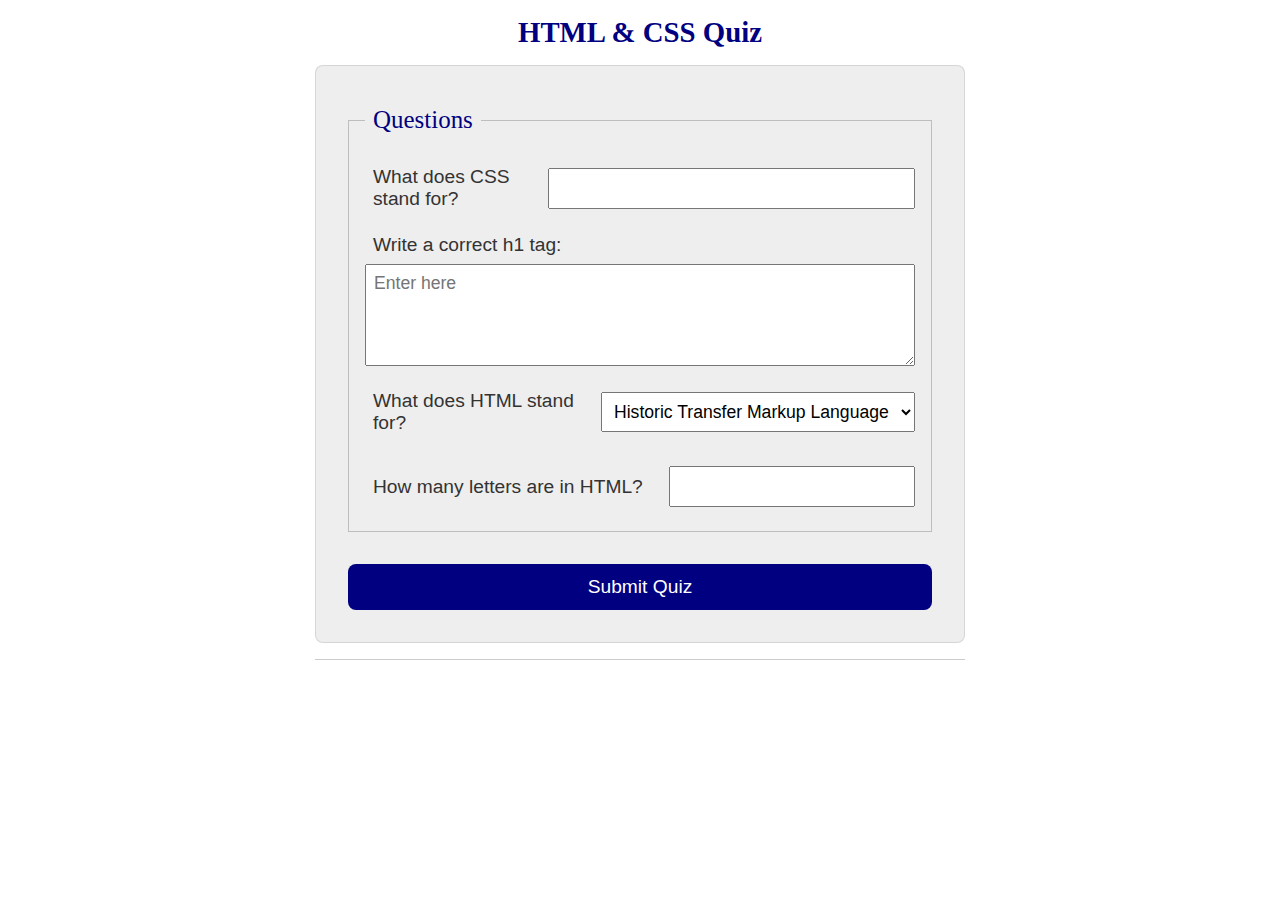
<file: quiz.html>
<!DOCTYPE html>
<html lang="en-US">
    <head>
        <meta charset="utf-8">
        <meta name="viewport" content="width=device-width, intitial-scale=1.0">
        <title>Quiz Form</title>
        <meta name="description" content="html and css Quiz">
        <meta name="author" content="Kadin Adams">
        <link rel="stylesheet" href="styles/quiz.css">
    </head>
    <body>
        <header>
            <h1>HTML & CSS Quiz</h1>
        </header>
        <main>
            <form>
                <fieldset>
                    <legend>Questions</legend>
                    <div class="form-item column2">
                    <label for="q1">What does CSS stand for?</label>
                    <input type="text" id="q1" name="q1">
                    </div>
                    <div class="form-item">
                        <label for="q2">Write a correct h1 tag:</label>
                        <textarea id="q2" name="q2" rows="4" placeholder="Enter here"></textarea>
                    </div>
                    <div class="form-item column1">
                    <label for="q3">What does HTML stand for?</label>
                    <select id="q3" name="q3">
                        <option value="Historic Transfer Markup Language">Historic Transfer Markup Language</option>
                        <option value="Happy Times Main Language">Happy Times Main Language</option>
                        <option value="Hyper Text Markup Language">Hyper Text Markup Language</option>
                        <option value="Hysterical Text Massive Language">Hysterical Text Massive Language</option>    
                    </select>
                    </div>
                    <div class="form-item column1">
                    <label for="q4">How many letters are in HTML?</label>
                    <input type="number" id="q4" name="q4">
                    </div>
                </fieldset>
                <button type="submit">Submit Quiz</button>
            </form>
        </main>
        <footer>
        </footer>
    </body>
</html>
</file>
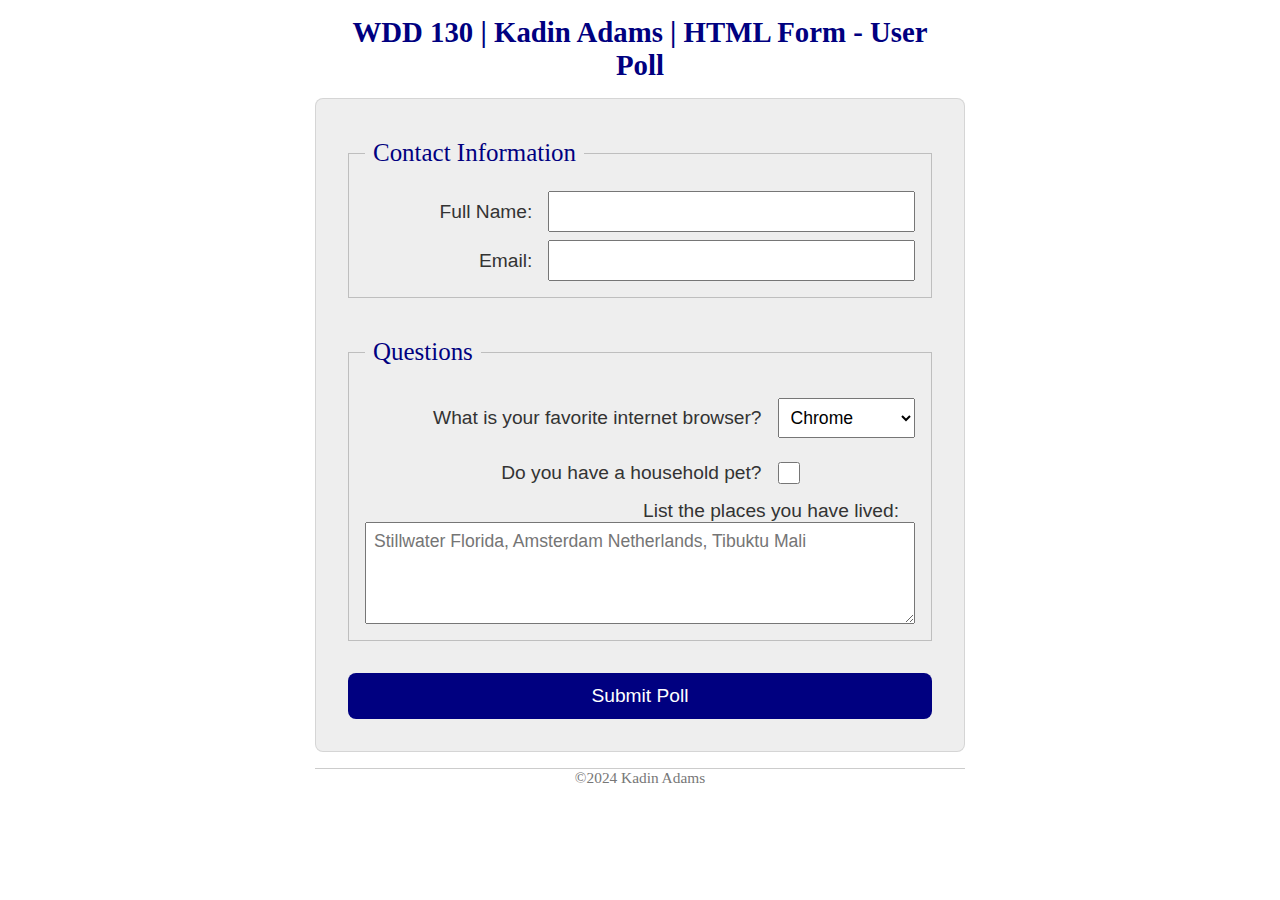
<file: week05/poll-form.html>
<!DOCTYPE html>
<html>
    <head>
        <meta charset="utf-8">
        <meta name="viewport" content="width-device-width, initial-scale-1">
        <title>WDD 130 | HTML Form - User Poll</title>
        <link rel="stylesheet" href="styles/poll-form.css">
    </head>
    <body>
        <header>
            <h1>WDD 130 | Kadin Adams | HTML Form - User Poll</h1>
        </header>
        <main>
            <form>
                <fieldset>
                    <legend>Contact Information</legend>
                    <div class="form-item column2">
                    <label for="fullname">Full Name:</label>
                    <input type="text" id="fullname" name="fullname">
                    </div>
                    <div class="form-item column2">
                    <label for="useremail">Email:</label>
                    <input type="email" id="useremail" name="useremail">
                    </div>
                </fieldset>
                <fieldset>
                    <legend>Questions</legend>
                    <div class="form-item column1">
                    <label for="browser">What is your favorite internet browser?</label>
                    <select id="browser" name="browser">
                        <option value="chrome">Chrome</option>
                        <option value="firefox">Firefox</option>
                        <option value="safari">Safari</option>
                        <option value="edge">Edge</option>
                        <opiton value="brave">Brave</opiton>
                        <option value="other">Other</option>    
                    </select>
                    </div>
                    <div class="form-item column1">
                    <label for="pet">Do you have a household pet?</label>
                    <input type="checkbox" id="pet" name="pet">
                    </div>
                    <div class="form-item">
                    <label for="feedback">List the places you have lived:</label>
                    <textarea id="feedback" name="feedback" rows="4" placeholder="Stillwater Florida, Amsterdam Netherlands, Tibuktu Mali"></textarea>
                    </div>
                </fieldset>
                <button type="submit">Submit Poll</button>
            </form>
        </main>
        <footer>
            <p>
                ©2024 Kadin Adams
            </p>
        </footer>
    </body>
</html>
</file>
<file: styles/quiz.css>
@import url('https://fonts.googleapis.com/css2?family=Montserrat:ital,wght@0,100..900;1,100..900&display=swap');

* {
    margin: 0;
    padding: 0;
    box-sizing: border-box;
}

body {
    font-family: Merriweather, Georgia, serif;
    font-size: 1.2rem;
    color: #333;
    background: #fff;
}

header {
    margin: 0 auto;
    width: 650px;
}

h1 {
    margin: 1rem;
    font-size: 1.5em;
    color: navy;
    text-align: center;
}

form {
    width: 650px;
    margin: 0 auto;
    padding: 1rem;
    border: 1px solid rgba(0,0,0,0.1);
    border-radius: .5rem;
    background-color: #eee;
    display: grid;
}

fieldset {
    display: grid;
    grid-gap: .5rem;
    margin: 1rem;
    border: 1px solid rgba(0,0,0,.2);
    padding: 1rem;
}

legend {
    padding: .5rem;
    color: navy;
    font-size: 1.3em;
}

label, input, button, select, textarea {
    font-family: Roboto, Arial, sans-serif;
}

label {
    text-align: left;
    padding-right: 1rem;
    margin: .5rem;
}

input, select, textarea {
    padding: .5rem;
    font-size: 1.1rem;
}

button {
    margin: 1rem;
    background-color: navy;
    color: #fff;
    border: none;
    border-radius: .5rem;
    padding: .75rem;
    font-size: 1.2rem;
}

footer {
    margin: 1rem auto 0;
    width: 650px;
    text-align: center;
    font-size: .8em;
    color: #777;
    border-top: 1px solid #ccc;
}

.form-item {
    display: grid;
    align-items: center;
}

.column1 {
    grid-template-columns: 3fr 1fr;
    margin: .5rem 0;
}

.column2 {
    grid-template-columns: 1fr 2fr;
}
</file>
<file: week05/styles/poll-form.css>
@import url('https://fonts.googleapis.com/css2?family=Montserrat:ital,wght@0,100..900;1,100..900&display=swap');

* {
    margin: 0;
    padding: 0;
    box-sizing: border-box;
}

body {
    font-family: Merriweather, Georgia, serif;
    font-size: 1.2rem;
    color: #333;
    background: #fff;
}

header {
    margin: 0 auto;
    width: 650px;
}

h1 {
    margin: 1rem;
    font-size: 1.5em;
    color: navy;
    text-align: center;
}

form {
    width: 650px;
    margin: 0 auto;
    padding: 1rem;
    border: 1px solid rgba(0,0,0,0.1);
    border-radius: .5rem;
    background-color: #eee;
    display: grid;
}

fieldset {
    display: grid;
    grid-gap: .5rem;
    margin: 1rem;
    border: 1px solid rgba(0,0,0,.2);
    padding: 1rem;
}

legend {
    padding: .5rem;
    color: navy;
    font-size: 1.3em;
}

label, input, button, select, textarea {
    font-family: Roboto, Arial, sans-serif;
}

label {
    text-align: right;
    padding-right: 1rem;
}

input, select, textarea {
    padding: .5rem;
    font-size: 1.1rem;
}

input[type="checkbox"] {
    width: 22px;
    height: 22px;
    vertical-align: bottom;
}

button {
    margin: 1rem;
    background-color: navy;
    color: #fff;
    border: none;
    border-radius: .5rem;
    padding: .75rem;
    font-size: 1.2rem;
}

footer {
    margin: 1rem auto 0;
    width: 650px;
    text-align: center;
    font-size: .8em;
    color: #777;
    border-top: 1px solid #ccc;
}

.form-item {
    display: grid;
    align-items: center;
}

.column1 {
    grid-template-columns: 3fr 1fr;
    margin: .5rem 0;
}

.column2 {
    grid-template-columns: 1fr 2fr;
}
</file>
